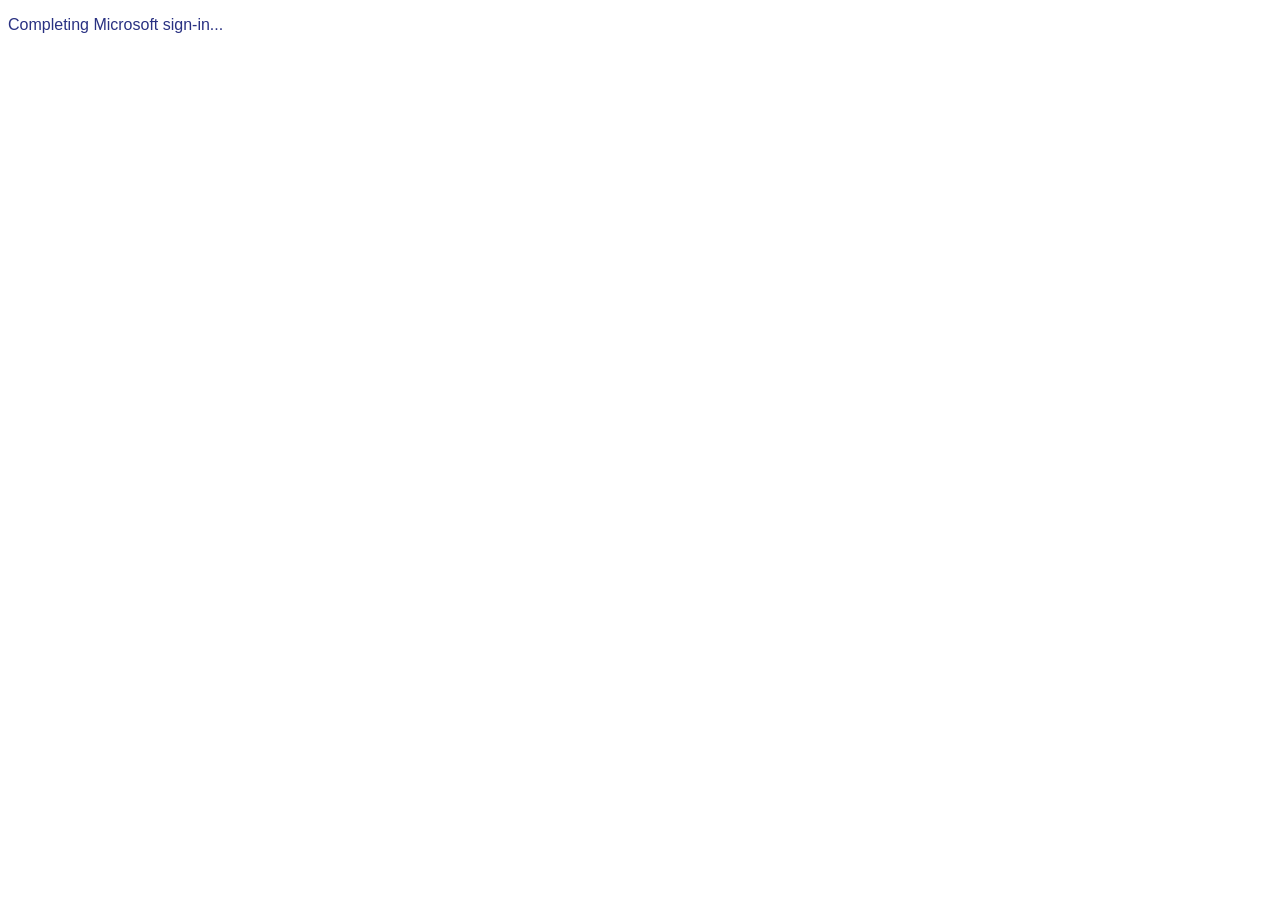
<file: auth-blank.html>
<!doctype html>
<html lang="en">
<head>
  <meta charset="utf-8">
  <meta name="viewport" content="width=device-width, initial-scale=1">
  <title>Signing in...</title>
</head>
<body>
  <p style="font-family: Arial, sans-serif; color:#293182;">Completing Microsoft sign-in...</p>
</body>
</html>
</file>
